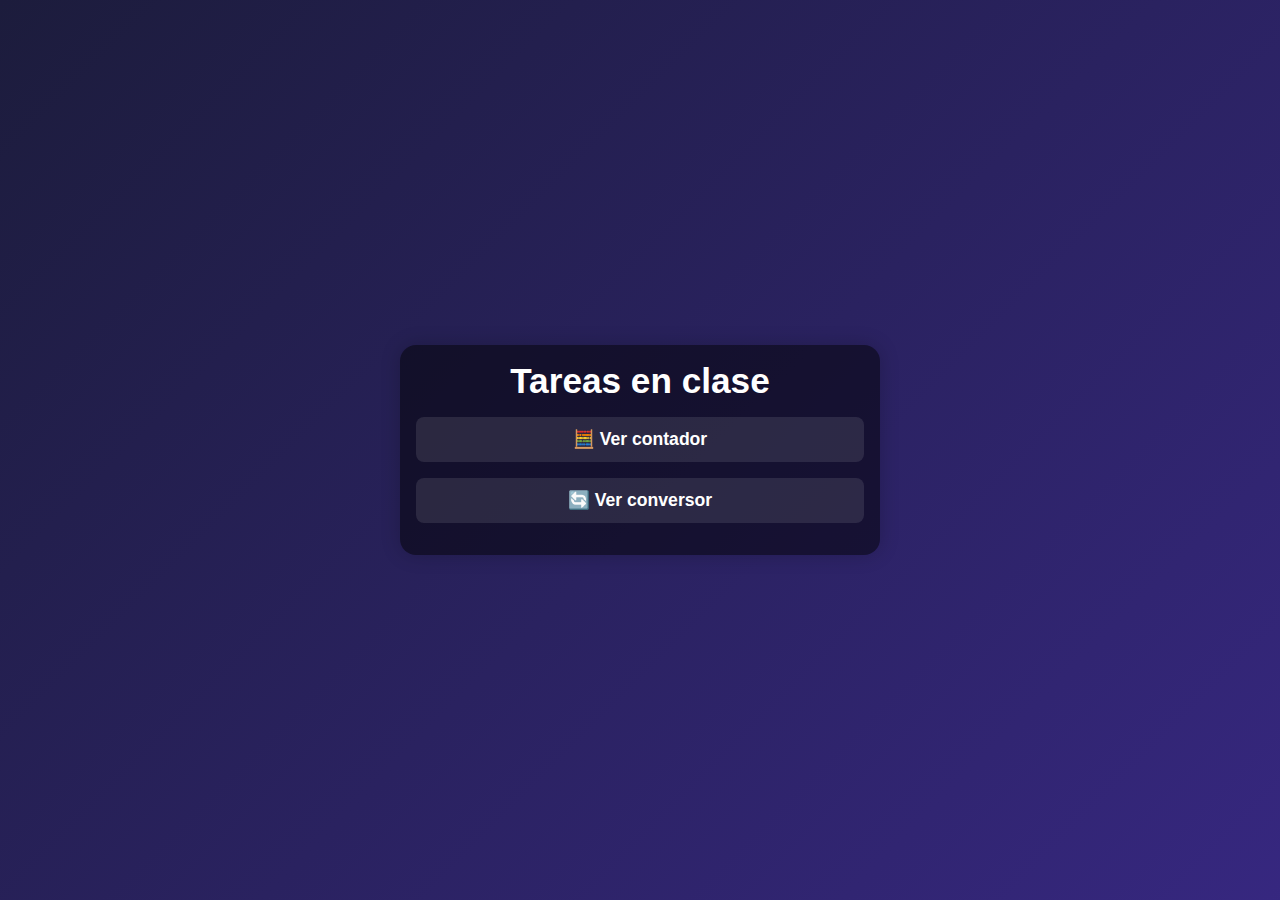
<file: index.html>
<!DOCTYPE html>
<html lang="es">
<head>
    <meta charset="UTF-8">
    <meta name="viewport" content="width=device-width, initial-scale=1.0">
    <title>Tareas en Clase - WebApps USS</title>
    <link rel="stylesheet" href="styles.css">
</head>
<body>
    <main>
        <h1>Tareas en clase</h1>
        <nav>
            <a href="contador.html">🧮 Ver contador</a>
            <a href="conversor.html">🔄 Ver conversor</a>
        </nav>
    </main>
</body>

</html>
</file>
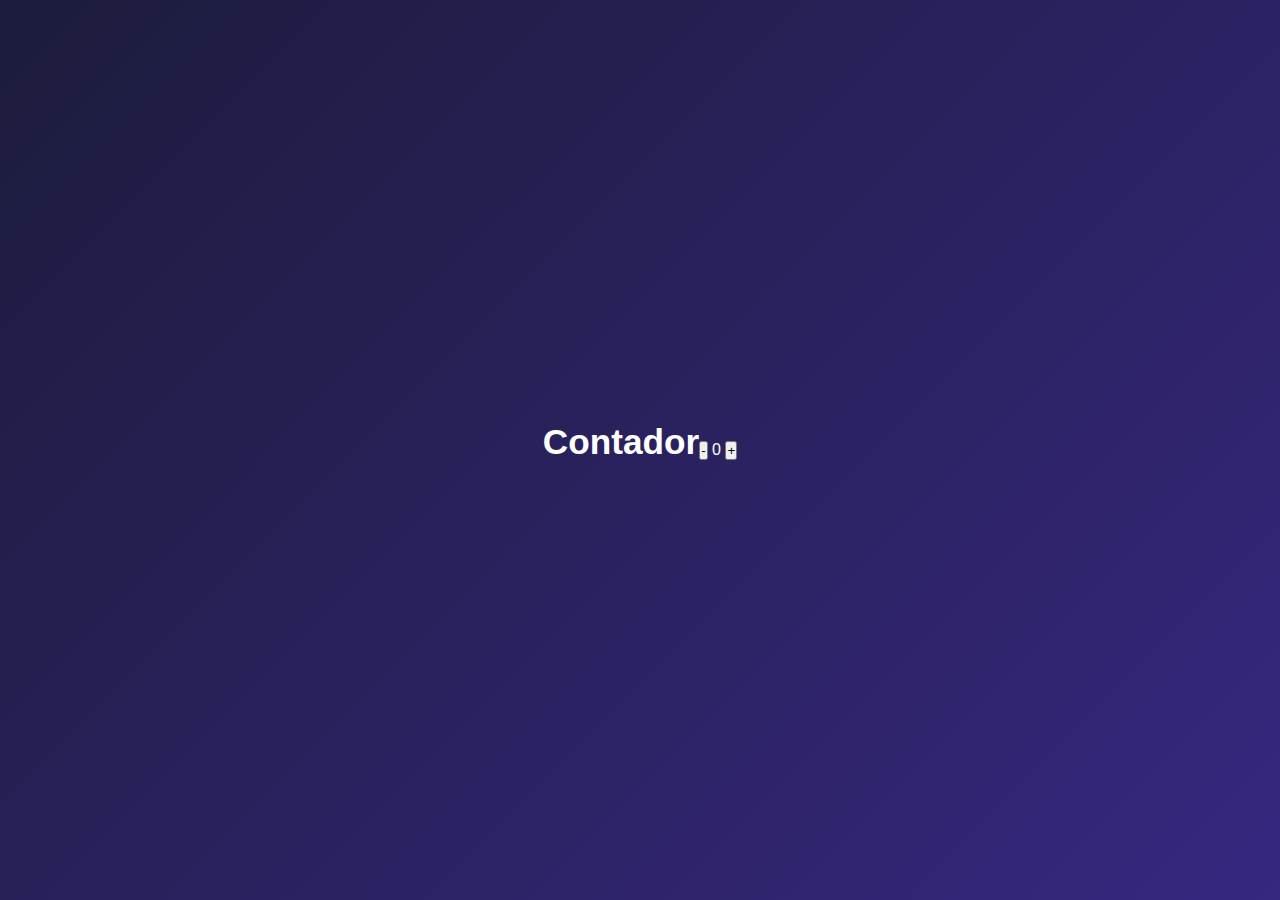
<file: contador.html>
<!DOCTYPE html>
<html lang="es">
<head>
    <meta charset="UTF-8">
    <meta name="viewport" content="width=device-width, initial-scale=1.0">
    <link rel="stylesheet" href="styles.css">
</head>
<body>
    <h1>Contador</h1>
    <div class="contador-container">
        <button id="decrementar">-</button>
            <span id="valor">0</span>
        <button id="incrementar">+</button>
    </div>
    
    <script src="app.js"></script>
</body>
</html>
</file>
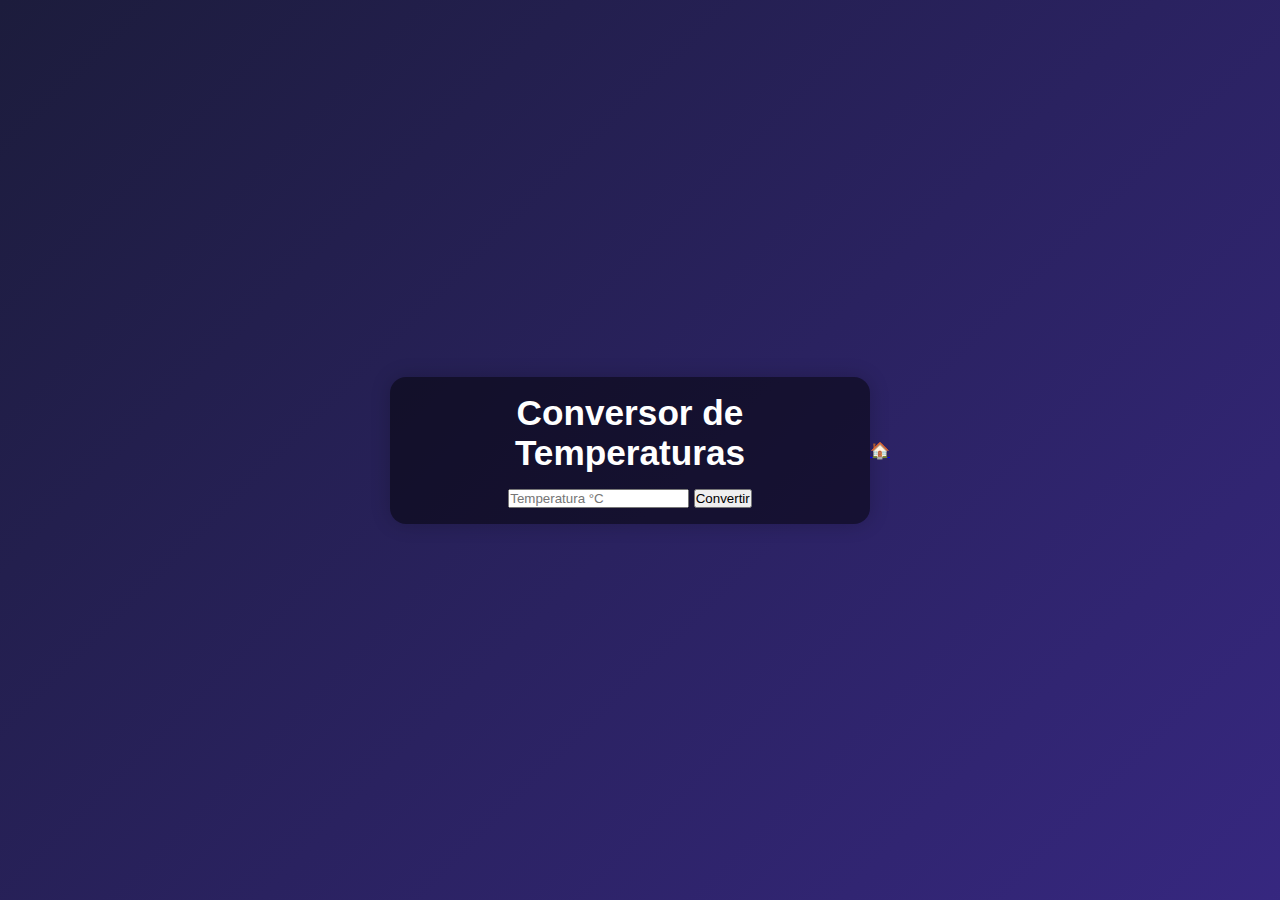
<file: conversor.html>
<!DOCTYPE html>
<html lang="es">
<head>
    <meta charset="UTF-8">
    <meta name="viewport" content="width=device-width, initial-scale=1.0">
    <title>Conversor de Temperaturas - WebApps USS</title>
    <link rel="stylesheet" href="styles.css">
</head>
<body>
    <main>
        <h1>Conversor de Temperaturas</h1>
        <div class="contador-container">
            <input type="number" id="celsius" placeholder="Temperatura °C">
            <button id="convertir">Convertir</button>
        </div>
        <p id="fahrenheit"></p>
    </main>
    <a href="index.html" class="btn-home" title="Volver al inicio">🏠</a>
    <script src="appConversor.js"></script>
</body>
</html>
</file>
<file: styles.css>
/* Mobile First Reset y base */
* {
    margin: 0;
    padding: 0;
    box-sizing: border-box;
}

body {
    font-family: 'Segoe UI', sans-serif;
    min-height: 100vh;
    color: #ffffff;
    display: flex;
    justify-content: center;
    align-items: center;
    background: linear-gradient(-45deg, #0f2027, #2c5364, #3f2b96, #1c1c3c);
    background-size: 400% 400%;
    animation: fondoAnimado 20s ease infinite;
    padding: 1.5rem;
    text-align: center;
}

/* Animación del fondo */
@keyframes fondoAnimado {
    0% {
        background-position: 0% 50%;
    }
    50% {
        background-position: 100% 50%;
    }
    100% {
        background-position: 0% 50%;
    }
}

main {
    max-width: 480px;
    width: 100%;
    padding: 1rem;
    background-color: rgba(0, 0, 0, 0.5);
    border-radius: 1rem;
    box-shadow: 0 0 20px rgba(0, 0, 0, 0.2);
}

h1 {
    font-size: 1.8rem;
    margin-bottom: 1rem;
}

nav a {
    display: block;
    margin: 1rem 0;
    padding: 0.75rem;
    border-radius: 0.5rem;
    background-color: rgba(255, 255, 255, 0.1);
    color: #ffffff;
    font-weight: 600;
    text-decoration: none;
    transition: background 0.3s ease;
}

nav a:hover {
    background-color: rgba(255, 255, 255, 0.3);
}

/* Tablet y desktop */
@media (min-width: 768px) {
    h1 {
        font-size: 2.2rem;
    }

    nav a {
        font-size: 1.1rem;
    }
}
</file>
